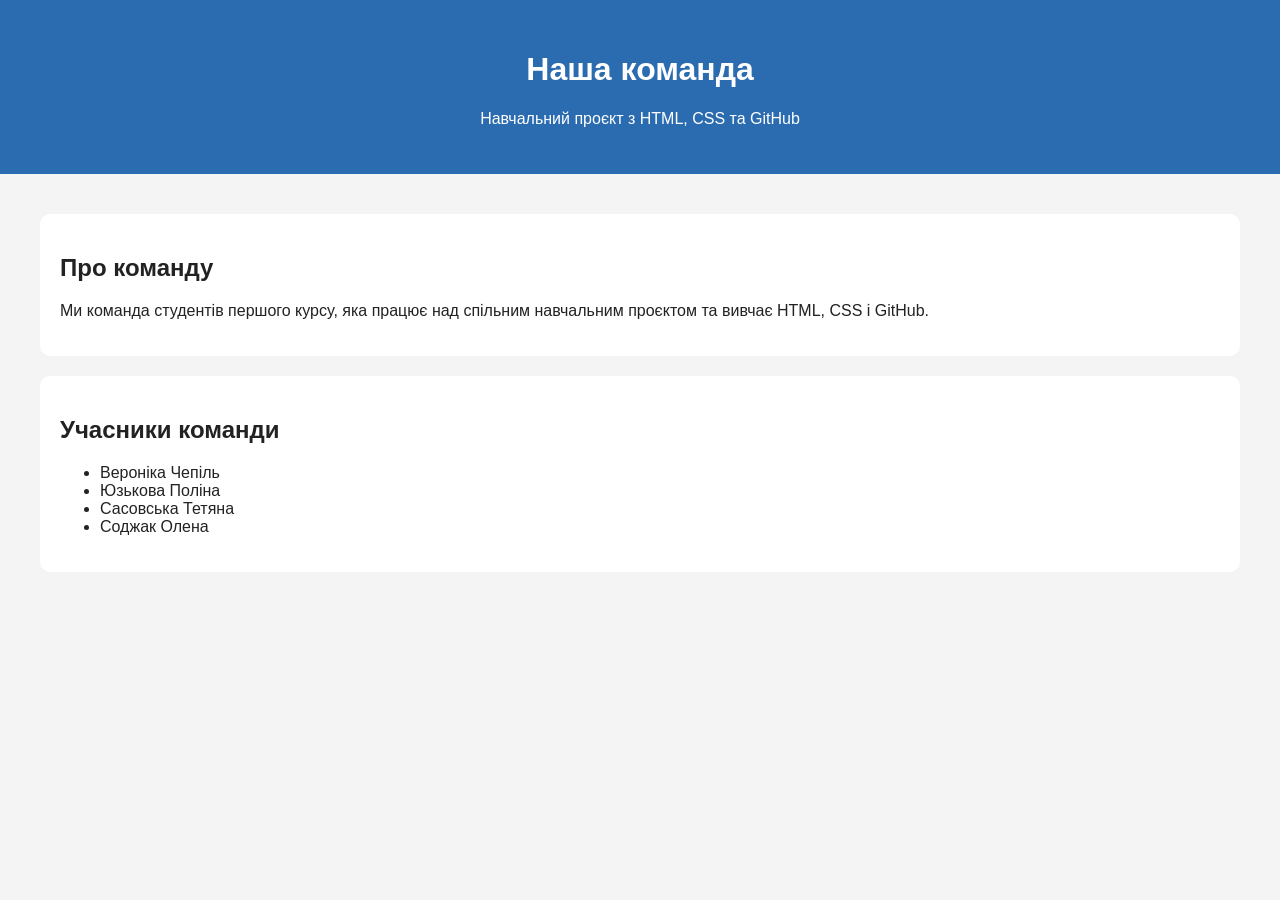
<file: index.html>
<!DOCTYPE html>
<html lang="uk">
<head>
  <meta charset="UTF-8">
  <meta name="viewport" content="width=device-width, initial-scale=1.0">
  <title>Наша команда</title>
  <link rel="stylesheet" href="style.css">
</head>
<body>
  <header>
    <h1>Наша команда</h1>
    <p>Навчальний проєкт з HTML, CSS та GitHub</p>
  </header>

  <main>
    <section>
      <h2>Про команду</h2>
      <p>Ми команда студентів першого курсу, яка працює над спільним навчальним проєктом та вивчає HTML, CSS і GitHub.</p>
    </section>

    <section>
      <h2>Учасники команди</h2>
      <ul>
        <li>Вероніка Чепіль</li>
        <li>Юзькова Поліна</li>
        <li>Сасовська Тетяна</li>
        <li>Соджак Олена</li>
      </ul>
    </section>
  </main>
</body>
</html>
</file>
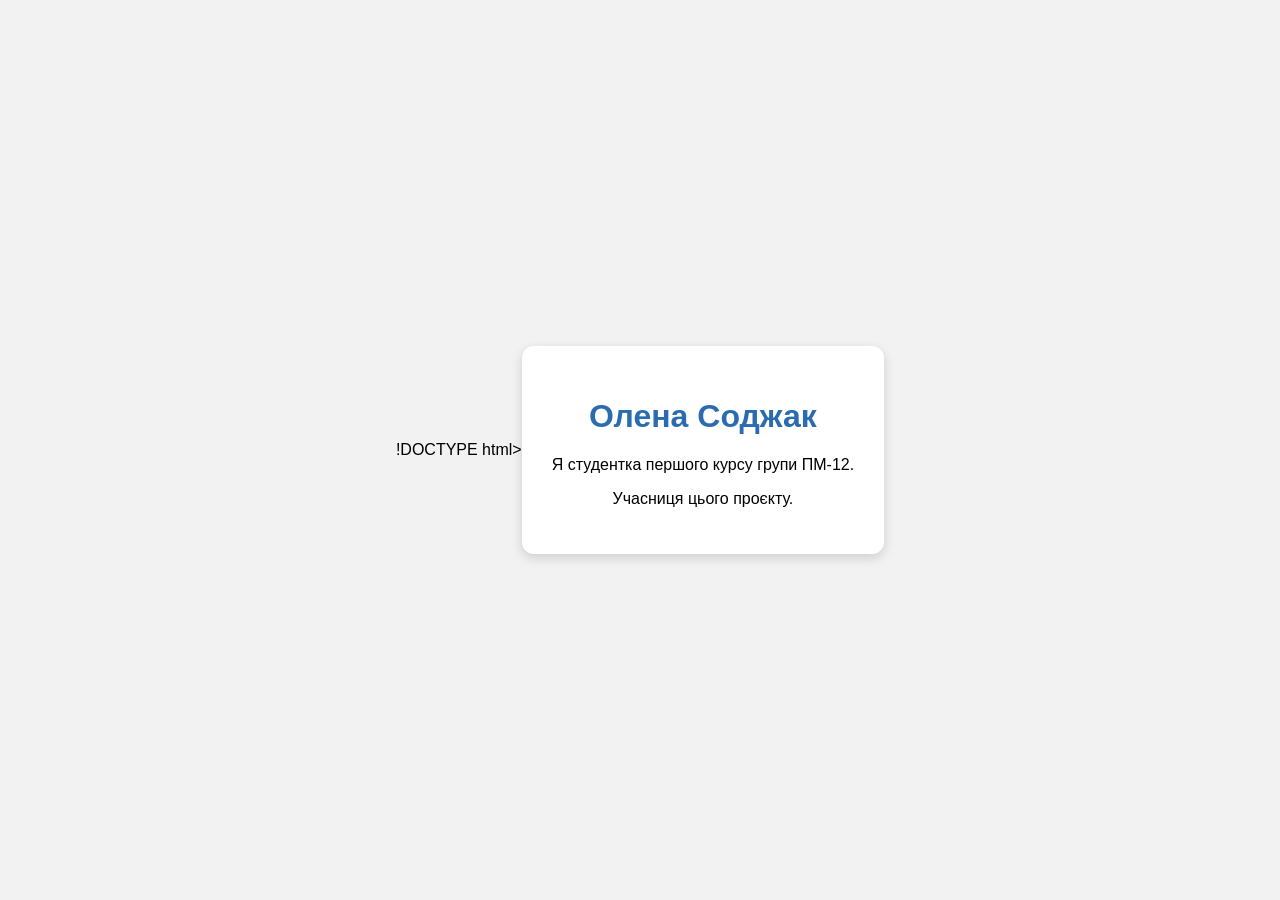
<file: olena.html>
!DOCTYPE html>
<html lang="uk">
<head>
  <meta charset="UTF-8">
  <meta name="viewport" content="width=device-width, initial-scale=1.0">
  <title>Олена Соджак</title>
  <link rel="stylesheet" href="olena.css">
</head>
<body>
  <div class="card">
    <h1>Олена Соджак</h1>
    <p>Я студентка першого курсу групи ПМ-12.</p>
    <p>Учасниця цього проєкту.</p>
  </div>
</body>
</html>
</file>
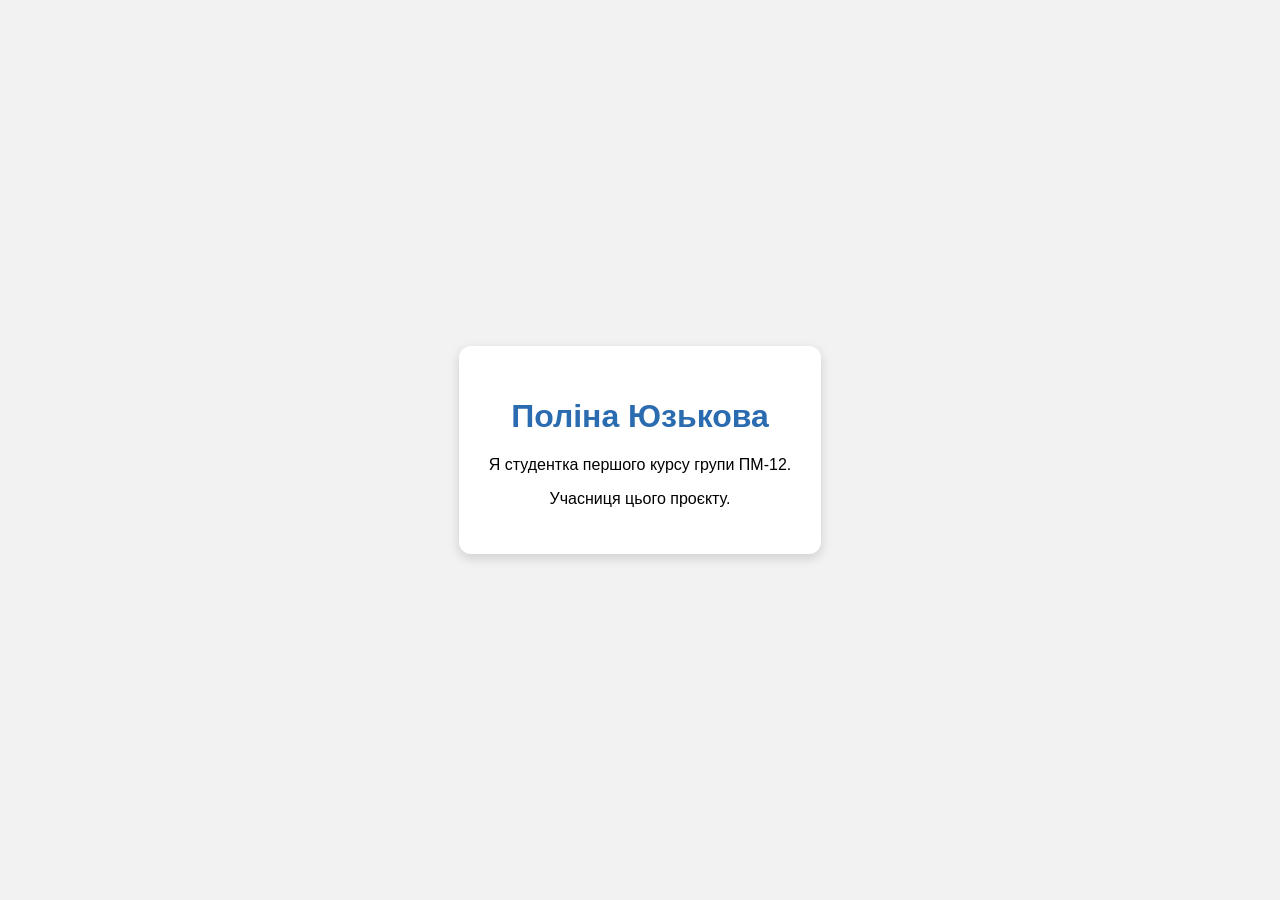
<file: polina.html>
<!DOCTYPE html>
<html lang="uk">
<head>
  <meta charset="UTF-8">
  <meta name="viewport" content="width=device-width, initial-scale=1.0">
  <title>Поліна Юзькова</title>
  <link rel="stylesheet" href="polina.css">
</head>
<body>
  <div class="card">
    <h1>Поліна Юзькова</h1>
    <p>Я студентка першого курсу групи ПМ-12.</p>
    <p>Учасниця цього проєкту.</p>
  </div>
</body>
</html>
</file>
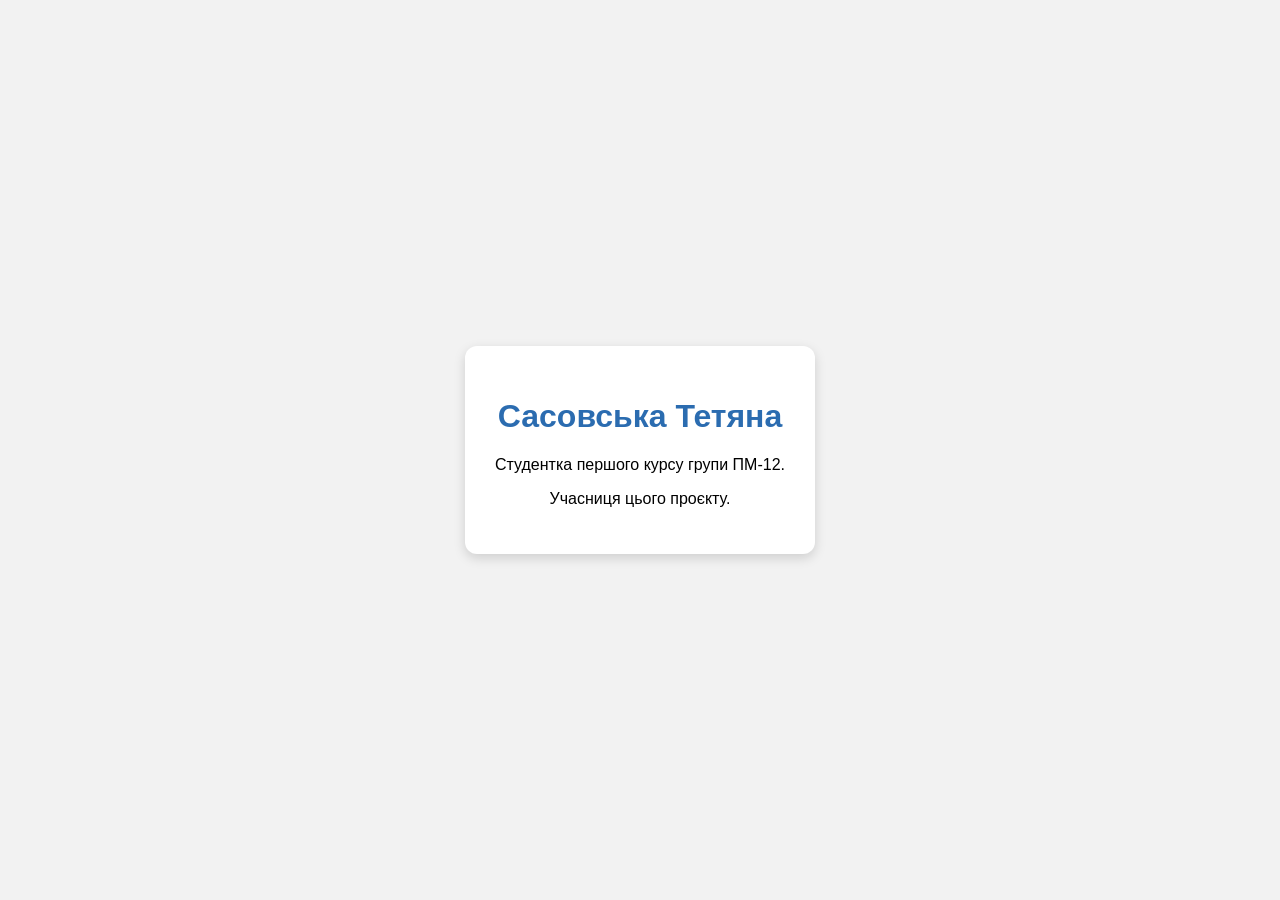
<file: tania.html>
<!DOCTYPE html>
<html lang="uk">
<head>
    <meta charset="UTF-8">
    <meta name="viewport" content="width=device-width, initial-scale=1.0">
    <title>Сасовська Тетяна</title>
    <link rel="stylesheet" href="veronika.css">
</head>
<body>
    <div class="card">
        <h1>Сасовська Тетяна</h1>
        <p>Студентка першого курсу групи ПМ-12.</p>
        <p>Учасниця цього проєкту.</p>
    </div>
</body>
</html>
</file>
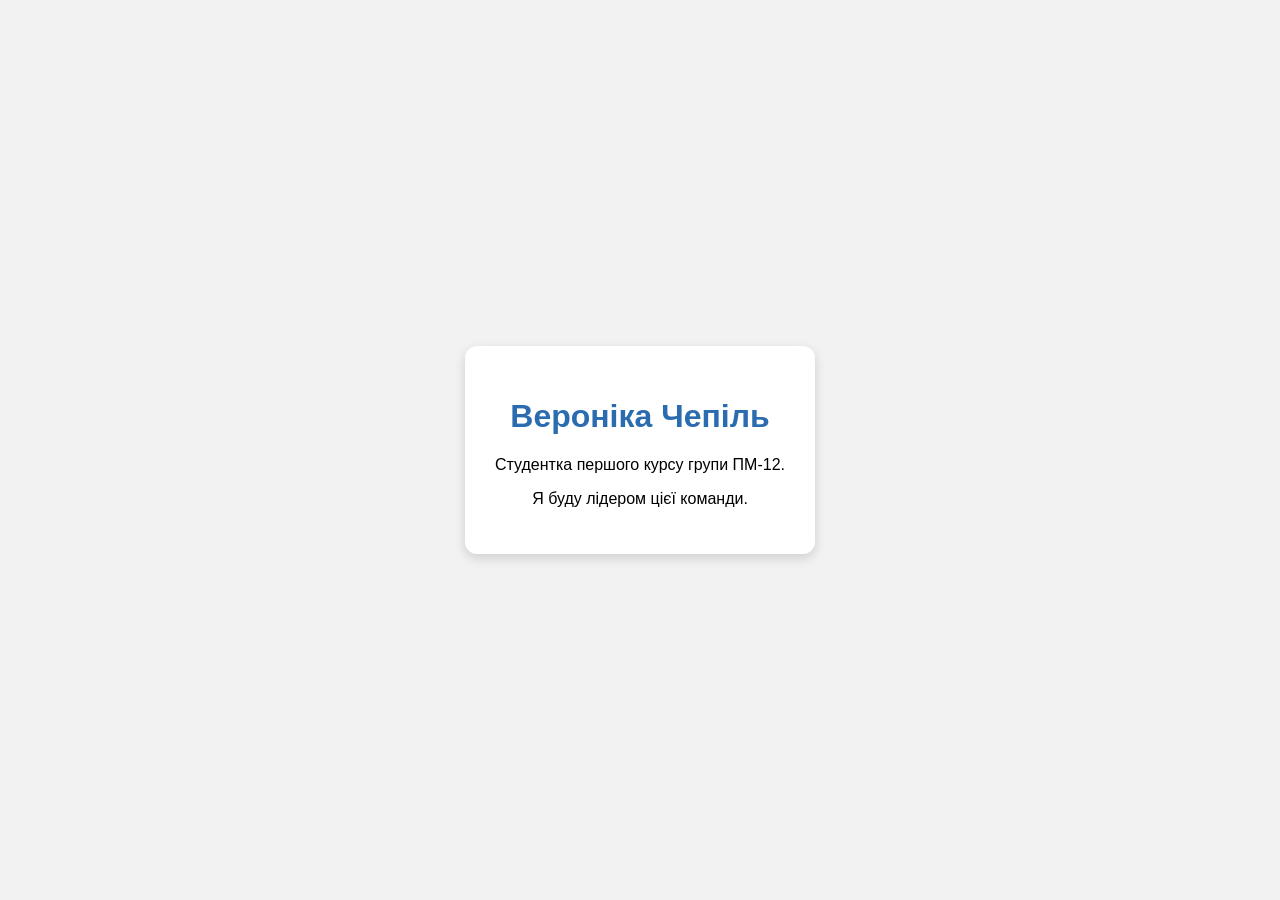
<file: veronika.html>
<!DOCTYPE html>
<html lang="uk">
<head>
  <meta charset="UTF-8">
  <meta name="viewport" content="width=device-width, initial-scale=1.0">
  <title>Вероніка Чепіль</title>
  <link rel="stylesheet" href="veronika.css">
</head>
<body>
  <div class="card">
    <h1>Вероніка Чепіль</h1>
    <p>Студентка першого курсу групи ПМ-12.</p>
    <p>Я буду лідером цієї команди.</p>
  </div>
</body>
</html>
</file>
<file: style.css>
body 
{
  margin: 0;
  font-family: Arial, sans-serif;
  background: #f4f4f4;
  color: #222;
}

header 
{
  background: #2b6cb0;
  color: white;
  text-align: center;
  padding: 30px;
}

main 
{
  padding: 20px;
}

section 
{
  background: white;
  padding: 20px;
  margin: 20px;
  border-radius: 10px;
}
</file>
<file: olena.css>
body {
    margin: 0;
    font-family: Arial, sans-serif;
    background: #f2f2f2;
    display: flex;
    justify-content: center;
    align-items: center;
    min-height: 100vh;
}

.card {
    background: white;
    padding: 30px;
    border-radius: 12px;
    box-shadow: 0 4px 12px rgba(0, 0, 0, 0.15);
    text-align: center;
    max-width: 500px;
}

h1 {
    color: #2b6cb0;
}
</file>
<file: polina.css>
body {
  margin: 0;
  font-family: Arial, sans-serif;
  background: #f2f2f2;
  display: flex;
  justify-content: center;
  align-items: center;
  min-height: 100vh;
}

.card {
  background: white;
  padding: 30px;
  border-radius: 12px;
  box-shadow: 0 4px 12px rgba(0, 0, 0, 0.15);
  text-align: center;
  max-width: 500px;
}

h1 {
  color: #2b6cb0;
}
</file>
<file: veronika.css>
body 
{
  margin: 0;
  font-family: Arial, sans-serif;
  background: #f2f2f2;
  display: flex;
  justify-content: center;
  align-items: center;
  min-height: 100vh;
}

.card 
{
  background: white;
  padding: 30px;
  border-radius: 12px;
  box-shadow: 0 4px 12px rgba(0, 0, 0, 0.15);
  text-align: center;
  max-width: 500px;
}

h1 {
  color: #2b6cb0;
}
</file>
